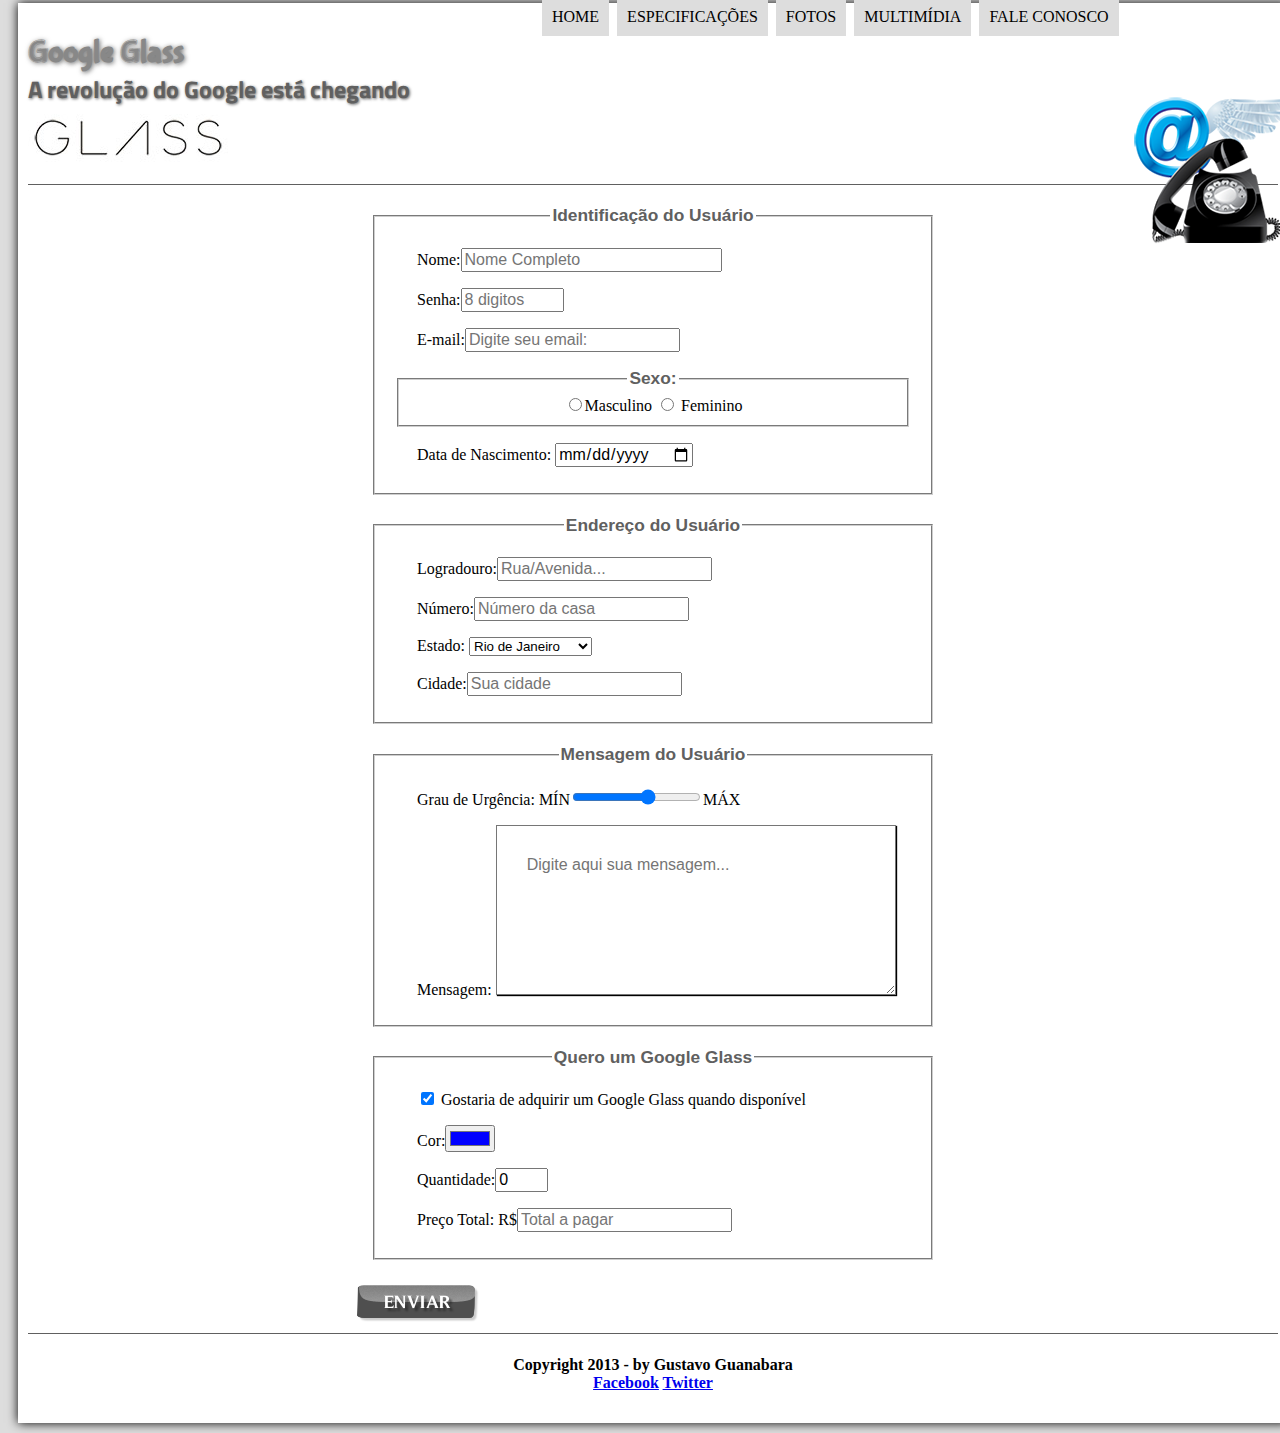
<file: fale-conosco.html>
<!Doctype = html>
<html lang = "pt-br">

<head>
    <meta charset = "UTF-8">
    <title>Tudo sobre google glass</title>
    <link rel="stylesheet"  href="estilo.css"/>
    <link rel="stylesheet"  href="form.css">
</head>
<script>
    function mudaFoto (foto) {
    document.getElementById('icone').src = foto
    }
</script>
<script type="text/javascript">
        function calc_total(){
                var qtd = parseInt(document.getElementById('cQtd').value);
                tot = qtd * 1500;
                document.getElementById('cPreco').value = tot;
        }
</script>
<body>
<div id="interface">    
<header id="cabecalho"> 

    <hgroup>
    <h1>Google Glass</h1>
    <h2>A revolução do Google está chegando</h2>
    </hgroup>

    <img id="icone" src="contato.png">
    <nav id="menu">
    <h1>Menu Principal</h1>
    <ul>
        <li onmouseover="mudaFoto('home.png')" onmouseout="mudaFoto('contato.png')"><a href="index.html">Home</a>
        </li>
        <li onmouseover="mudaFoto('especificacoes.png')" onmouseout="mudaFoto('contato.png')"><a href="specs.html">Especificações</a></li>
        <li onmouseover="mudaFoto('fotos.png')" onmouseout="mudaFoto('contato.png')"><a href="fotos.html">Fotos</a></li>    
        <li onmouseover="mudaFoto('multimidia.png')" onmouseout="mudaFoto('contato.png')"><a href="multimidia.html">Multimídia</a></li>
        <li onmouseover="mudaFoto('contato.png')" onmouseout="mudaFoto('contato.png')"><a href= "fale-conosco.html">Fale conosco</a></li>
    </ul>
    </nav>
        
</header>

<form method="post" id="fContato" action="@email" oninput="calc_total();">

<fieldset id="usuario">
    <legend>Identificação do Usuário</legend>
    <p><label for="cNome">Nome:</label><input type="text" name="tNome" id="cNome" size="25" maxlength="30" placeholder="Nome Completo"/></p>
    <p><label for="cSenha">Senha:</label><input type="passowrd" name="tSenha" id="cSenha" size="8" maxlength="8" placeholder="8 digitos"/></p>
    <p><label for="cEmail">E-mail:</label><input type="email" name="tEmail" id="cEmail" size="20" maxlength="30" placeholder="Digite seu email:"></p>
    <fieldset id="sexo">
    <legend>Sexo:</legend>
        <input type="radio" name="tSexo" id="cMasc"/><label for="cMasc">Masculino</label>
        <input type="radio" name="tSexo" id="cFem"/> <label for="cFem">Feminino</label>
    </fieldset>
    <p><label for="cNasc">Data de Nascimento:</label> <input type="date" name="tNasc" id="cNasc"></p>
</fieldset>

<fieldset id="endereco">
<legend>Endereço do Usuário</legend>
    <p><label for="cRua">Logradouro:</label><input type="text" name="tRua" id="cRua" size="20" maxlength="35" placeholder="Rua/Avenida..."></p>
    <p><label for="cNum">Número:</label><input type="number" name="tNum" id="cNum" size="8" maxlength="7" placeholder="Número da casa" min="0"></p>
    <p><label for="cEstado">Estado:</label>
        <select>
           <optgroup label="Região Sudeste">
            <option value="RJ">Rio de Janeiro</option>
            <option value="SP">São Pulo</option>
            <option value="MG">Minas Gerais</option>
           </optgroup>

           <optgroup label="Nordeste">
            <option value="BA">Bahia</option>
            <option value="FO">Fortaleza</option>
           </optgroup>
        </select></p>
    <p><label for="cCidade">Cidade:</label><input type="text" name="tCidade" id="cCidade" size="20" maxlength="40" placeholder="Sua cidade" list="cidade"></p>
    <datalist id="cidade">
        <option value="Feira de Santana"></option>
        <option value="Rio de Janeiro"></option>
        <option value="Salvador"></option>
        <option value="São Paulo"></option>
    </datalist>
</fieldset>


<fieldset id="mensagem">
<legend>Mensagem do Usuário</legend>
    <p><label for="cGrau">Grau de Urgência:</label>
        MÍN<input type="range" name="tGrau" id="cGrau" min="0" max="10" step="2">MÁX</p>
    <p><label for="cMens">Mensagem:</label>
        <textarea name="tMens" id="cMens" cols="0" rows="6" placeholder="Digite aqui sua mensagem..."></textarea></p>
</fieldset>

<fieldset id="pedido">
    <legend>Quero um Google Glass</legend>
    <p><input type="checkbox" name="tPed" id="cPed" checked>
    <label for="cPed">Gostaria de adquirir um Google Glass quando disponível</label></p>
    <p><label for="cCor">Cor:<input type="color" name="tCor" id="cCor" value="#0000ff"></label></p>
    <p><label for="cQtd">Quantidade:<input type="number" name="tQtd" id="cQtd" min="0" max="5" maxlength="3" value="0"></label></p>
    <p><label for="cPreco">Preço Total: R$<input type="text" name="tPreco" id="cPreco" placeholder="Total a pagar" readonly></label></p>
</fieldset>

<input type="image" name="tEnviar" src="botao-enviar.png">

</form>

<footer id="rodape">

    <h4>Copyright 2013 - by Gustavo Guanabara<br/>
    <a href="http://facebook.com/cursoemvideo" target="_blank">Facebook</a>
    <a href="http://twitter.com/cursoemvideo" target="_blank">Twitter</a></h4>

</footer>
</div>
</body>
</html>
</file>
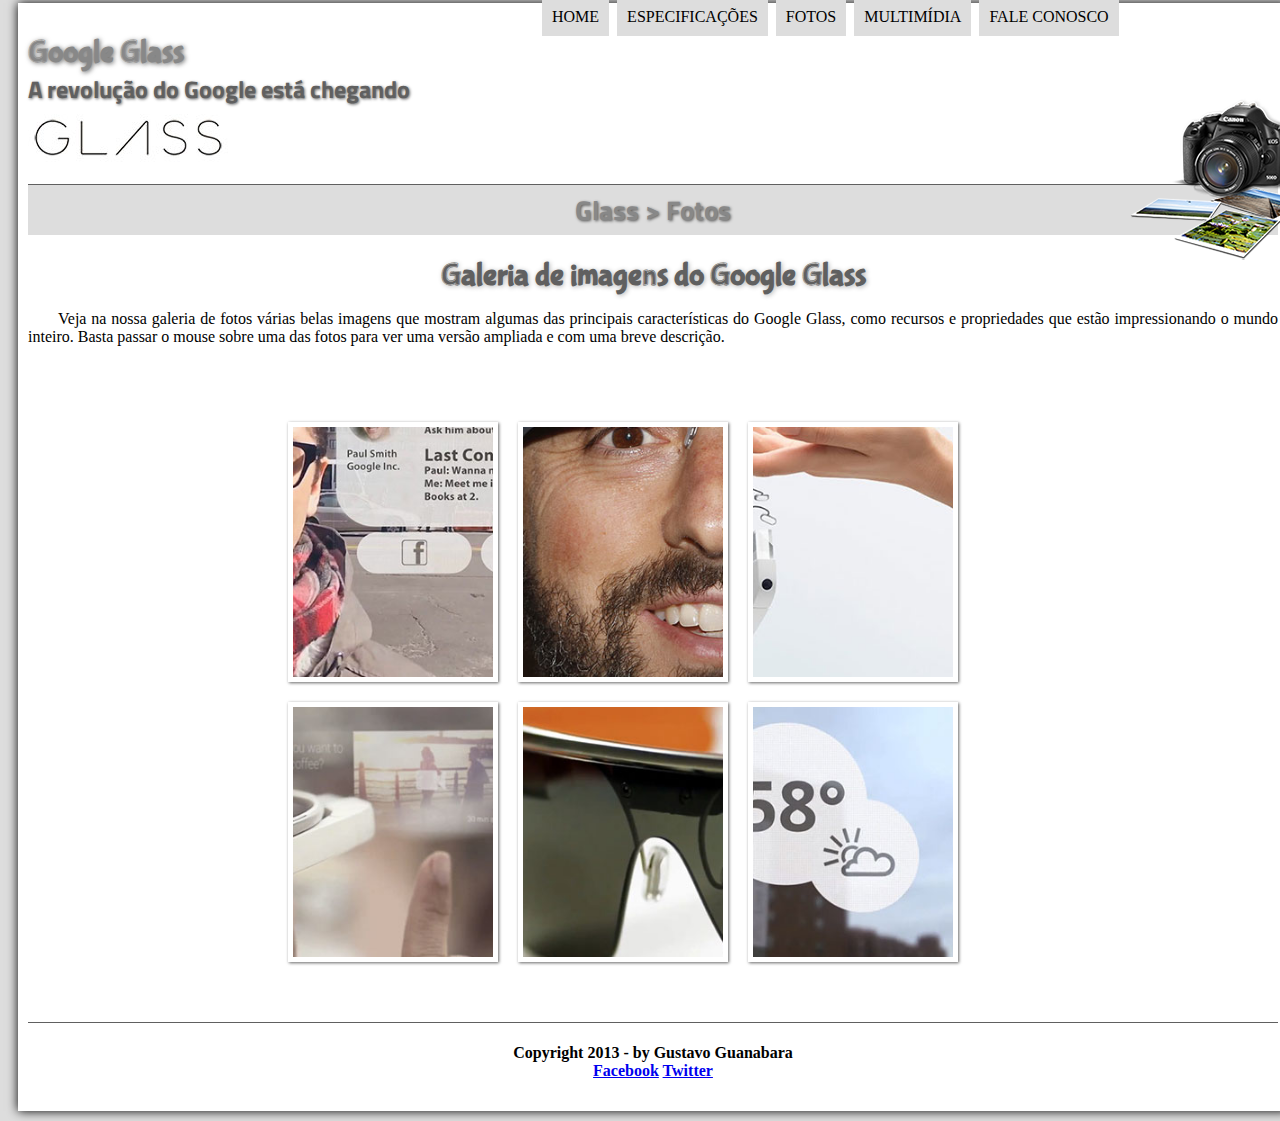
<file: fotos.html>
<!Doctype = html>
<html lang = "pt-br">

<head>
	<meta charset = "UTF-8">
	<title>Tudo sobre google glass</title>
	<link rel="stylesheet"  href="estilo.css"/>
	<link rel="stylesheet" href="fotos.css">
</head>
<script>
	function mudaFoto (foto) {
	document.getElementById('icone').src = foto
	}
</script>
<body>
<div id="interface">	
<header id="cabecalho">	

	<hgroup>
	<h1>Google Glass</h1>
	<h2>A revolução do Google está chegando</h2>
	</hgroup>

	<img id="icone" src="fotos.png">
	<nav id="menu">
	<h1>Menu Principal</h1>
	<ul>
		<li onmouseover="mudaFoto('home.png')" onmouseout="mudaFoto('fotos.png')"><a href="index.html">Home</a>
		</li>
		<li onmouseover="mudaFoto('especificacoes.png')" onmouseout="mudaFoto('fotos.png')"><a href="specs.html">Especificações</a></li>
		<li onmouseover="mudaFoto('fotos.png')" onmouseout="mudaFoto('fotos.png')"><a href="fotos.html">Fotos</a></li>	
		<li onmouseover="mudaFoto('multimidia.png')" onmouseout="mudaFoto('fotos.png')"><a href="multimidia.html">Multimídia</a></li>
		<li onmouseover="mudaFoto('contato.png')" onmouseout="mudaFoto('fotos.png')"><a href= "fale-conosco.html">Fale conosco</a></li>
	</ul>
	</nav>
		
</header>

<section id="corpo-full">
	<article id="noticia-principal">
		<header id="cabecalho-artigo">
			<hgroup>
				<h2>Glass > Fotos</h2>
				<h1>Galeria de imagens do Google Glass</h1>
			</hgroup>
		</header>
	</article>
</section>

<p>Veja na nossa galeria de fotos várias belas imagens que mostram algumas das principais características do Google Glass, como recursos e propriedades que estão impressionando o mundo inteiro. Basta passar o mouse sobre uma das fotos para ver uma versão ampliada e com uma breve descrição.</p>

<ul id="album-fotos">

<li id="foto_01"><span>- Agenda e lembretes</span></li>
<li id="foto_02"><span>- Sergey Brin usando o Glass</span></li>
<li id="foto_03"><span>- Leve e compacto</span></li>
<li id="foto_04"><span>- Sensação de uma tela de 50"</span></li>
<li id="foto_05"><span>- Vários tipos de lente</span></li>
<li id="foto_06"><span>- Informações importantes</span></li>

</ul>

<footer id="rodape">

	<h4>Copyright 2013 - by Gustavo Guanabara<br/>
	<a href="http://facebook.com/cursoemvideo" target="_blank">Facebook</a>
	<a href="http://twitter.com/cursoemvideo" target="_blank">Twitter</a></h4>

</footer>
</div>
</body>
</html>
</file>
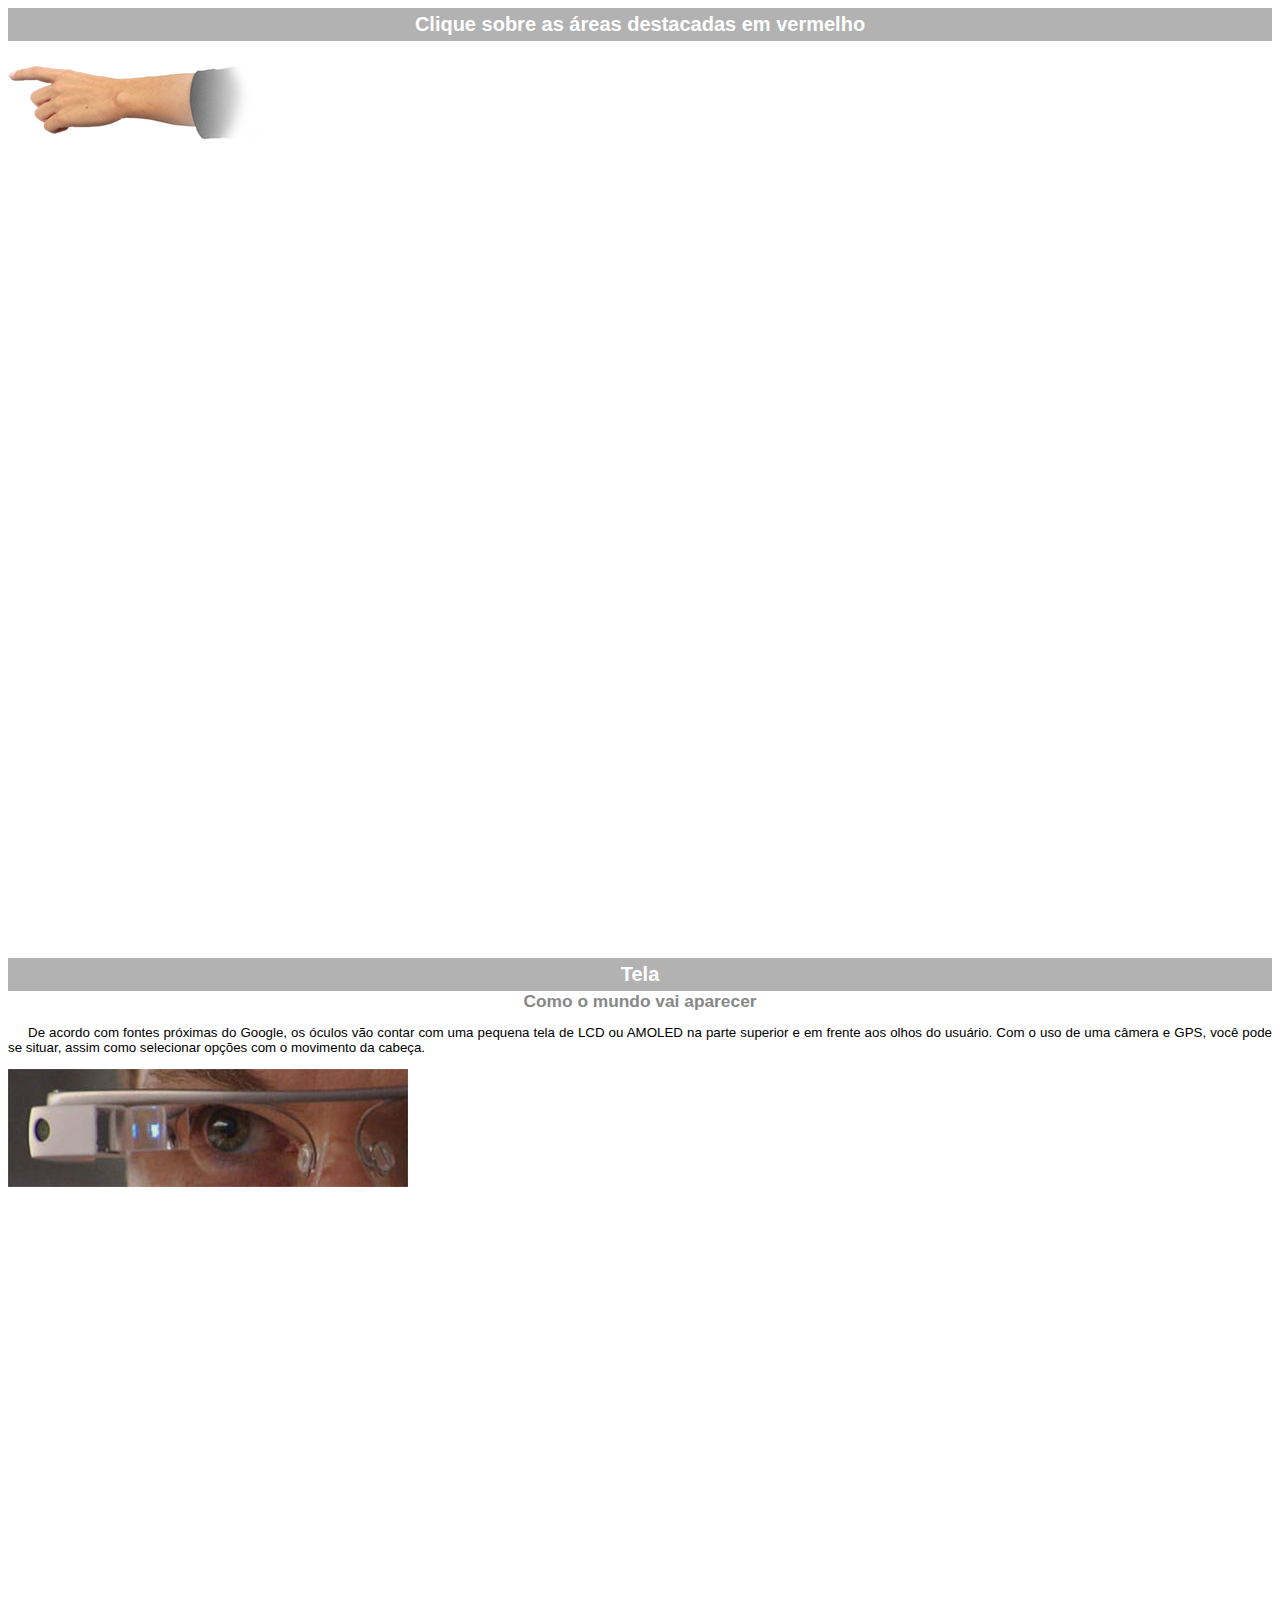
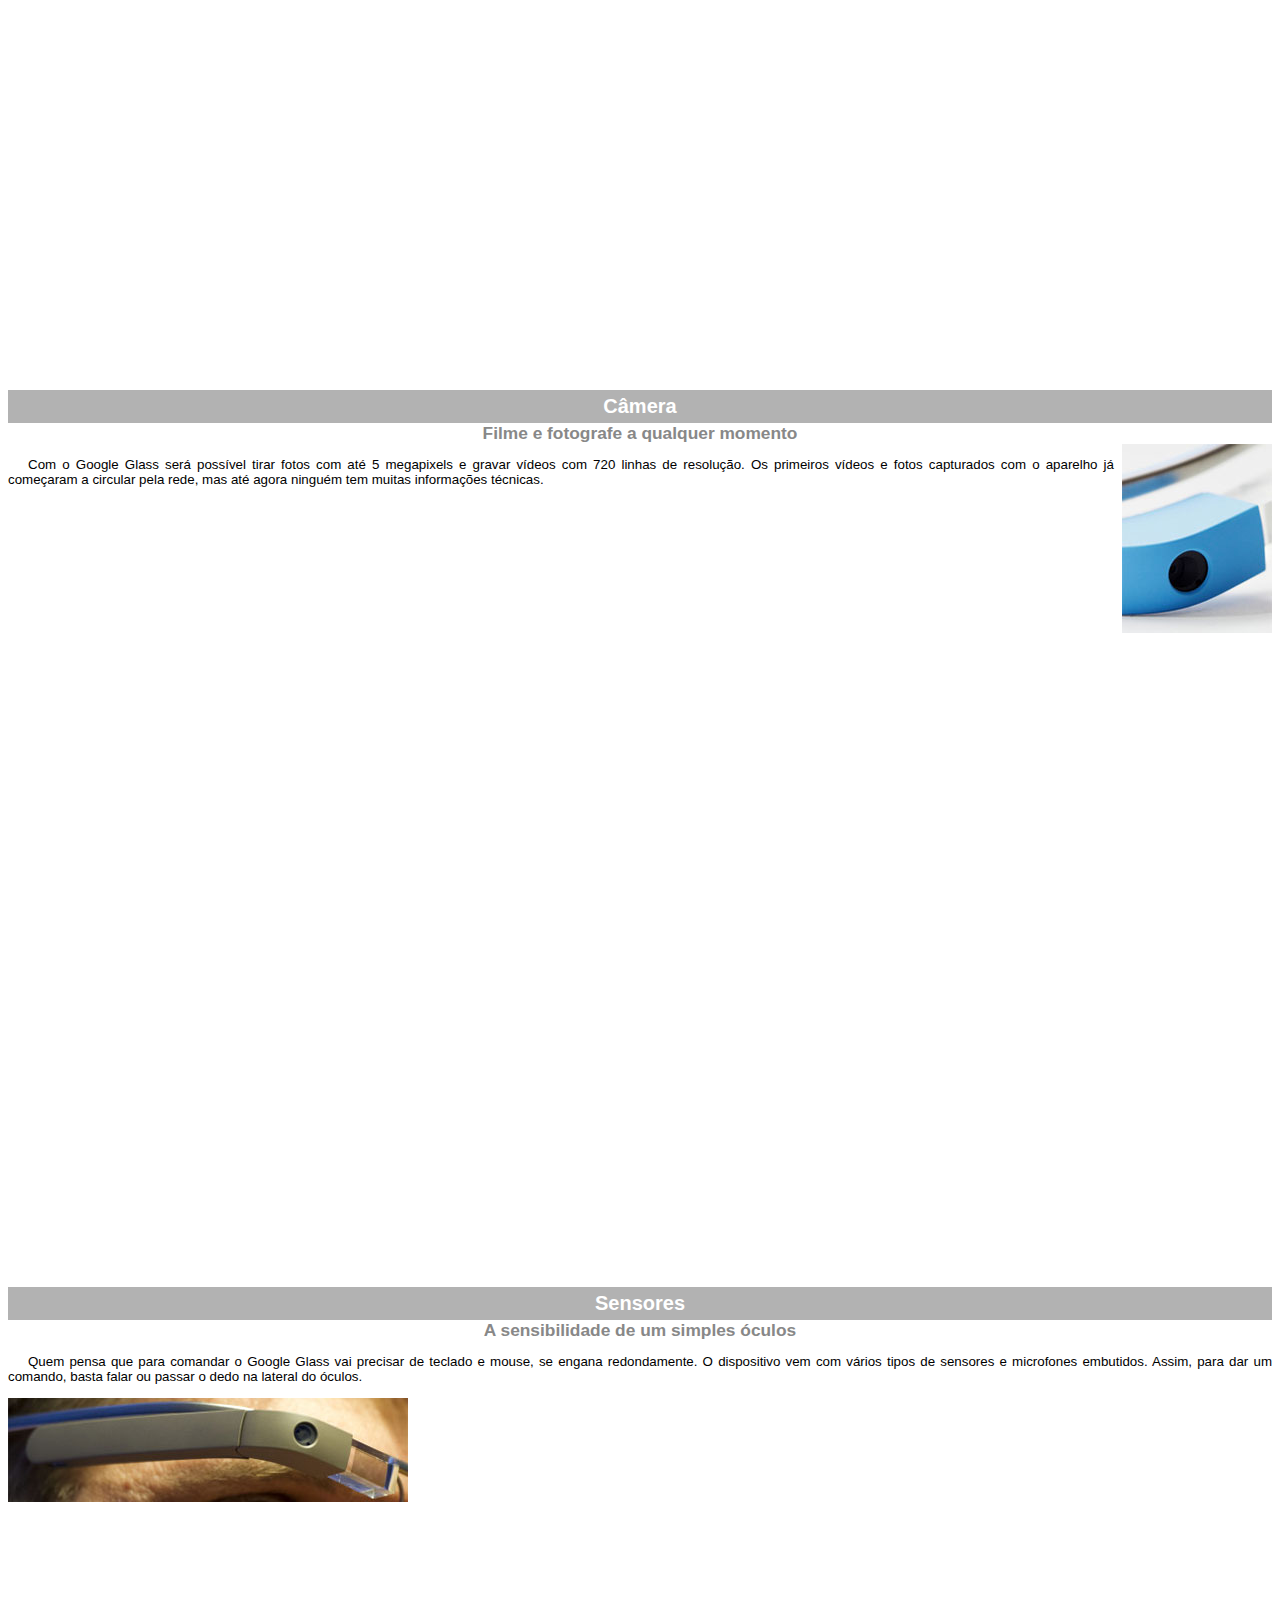
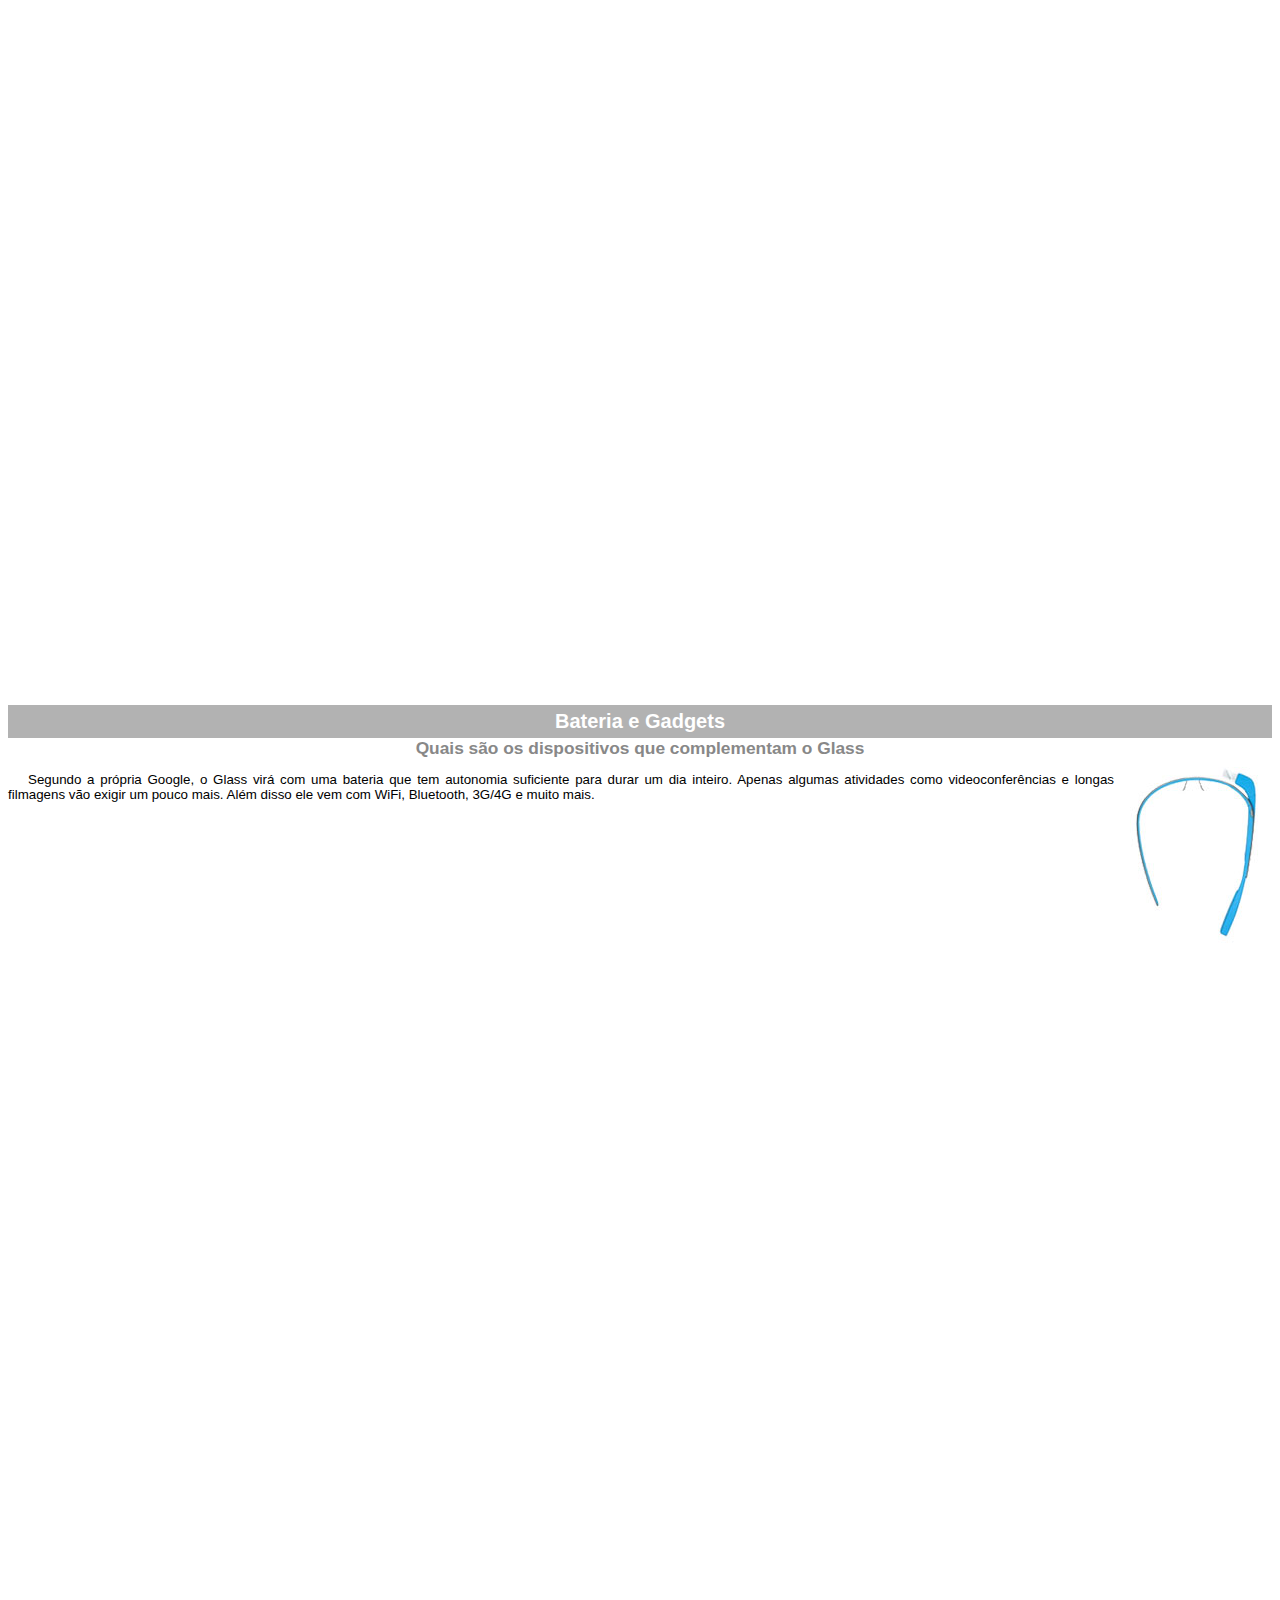
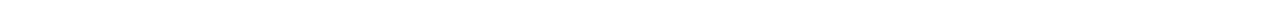
<file: google-glass.html>
<!DOCTYPE html>
<html = lang="pt-br">
<head>
	<meta charset="utf-8">
	<title>informações sobre Google Glass</title>
	<style>
		body {
			font-family: Arial;
			font-size: 10pt;
		}
		p {
			text-align: justify;
			text-indent: 20px;
		}
		article h1 {
			font-size: 15pt;
			color: #ffffff;
			background-color: rgba(0,0,0,0.3);
			text-align: center;
			padding: 5px;
			margin: 0px;
		}
		article h2 {
			font-size: 13pt;
			color: #888888;
			margin: 0px;
			text-align: center;
		}
		article {
			margin-bottom: 800px;
		}
		img.img-dir {
			display: block;
			float: right;
			margin-left: 8px;
		}
	</style>
</head>
<body>


<article id="topo">
	<header><h1>Clique sobre as áreas destacadas em vermelho</h1></header>
	<img src="mao.png" alt="mão apontando para esquerda"> </article>

<article id="tela">
	<header>
	<h1>Tela</h1>
	<h2>Como o mundo vai aparecer</h2>
	</header>
	<p>De acordo com fontes próximas do Google, os óculos vão contar com uma pequena tela de LCD ou AMOLED na parte superior e em frente aos olhos do usuário. Com o uso de uma câmera e GPS, você pode se situar, assim como selecionar opções com o movimento da cabeça.</p>
	<img src="det-tela.jpg" alt="tela do google glass"></article>

<article id="camera">
	<header>
	<h1>Câmera</h1>
	<h2>Filme e fotografe a qualquer momento</h2>
	</header>
	<img src="det-camera.jpg" class="img-dir" alt="Câmera do Google Glass">
	<p>Com o Google Glass será possível tirar fotos com até 5 megapixels e gravar vídeos com 720 linhas de resolução. Os primeiros vídeos e fotos capturados com o aparelho já começaram a circular pela rede, mas até agora ninguém tem muitas informações técnicas.</p> </article>

<article id="sensores">
	<header>
	<h1>Sensores</h1>
	<h2>A sensibilidade de um simples óculos</h2>
	</header>
	<p>Quem pensa que para comandar o Google Glass vai precisar de teclado e mouse, se engana redondamente. O dispositivo vem com vários tipos de sensores e microfones embutidos. Assim, para dar um comando, basta falar ou passar o dedo na lateral do óculos.</p>
	<img src="det-touch.jpg" alt="Sensores do Google Glass"></article>

<article id="gaddgets">
	<header>
	<h1>Bateria e Gadgets</h1>
	<h2>Quais são os dispositivos que complementam o Glass</h2>
	</header>
	<img src="det-bateria.jpg" class="img-dir" alt="Bateria do Google Glass">
	<p>Segundo a própria Google, o Glass virá com uma bateria que tem autonomia suficiente para durar um dia inteiro. Apenas algumas atividades como videoconferências e longas filmagens vão exigir um pouco mais. Além disso ele vem com WiFi, Bluetooth, 3G/4G e muito mais. </p> 
</article>

</body>
</html>
</file>
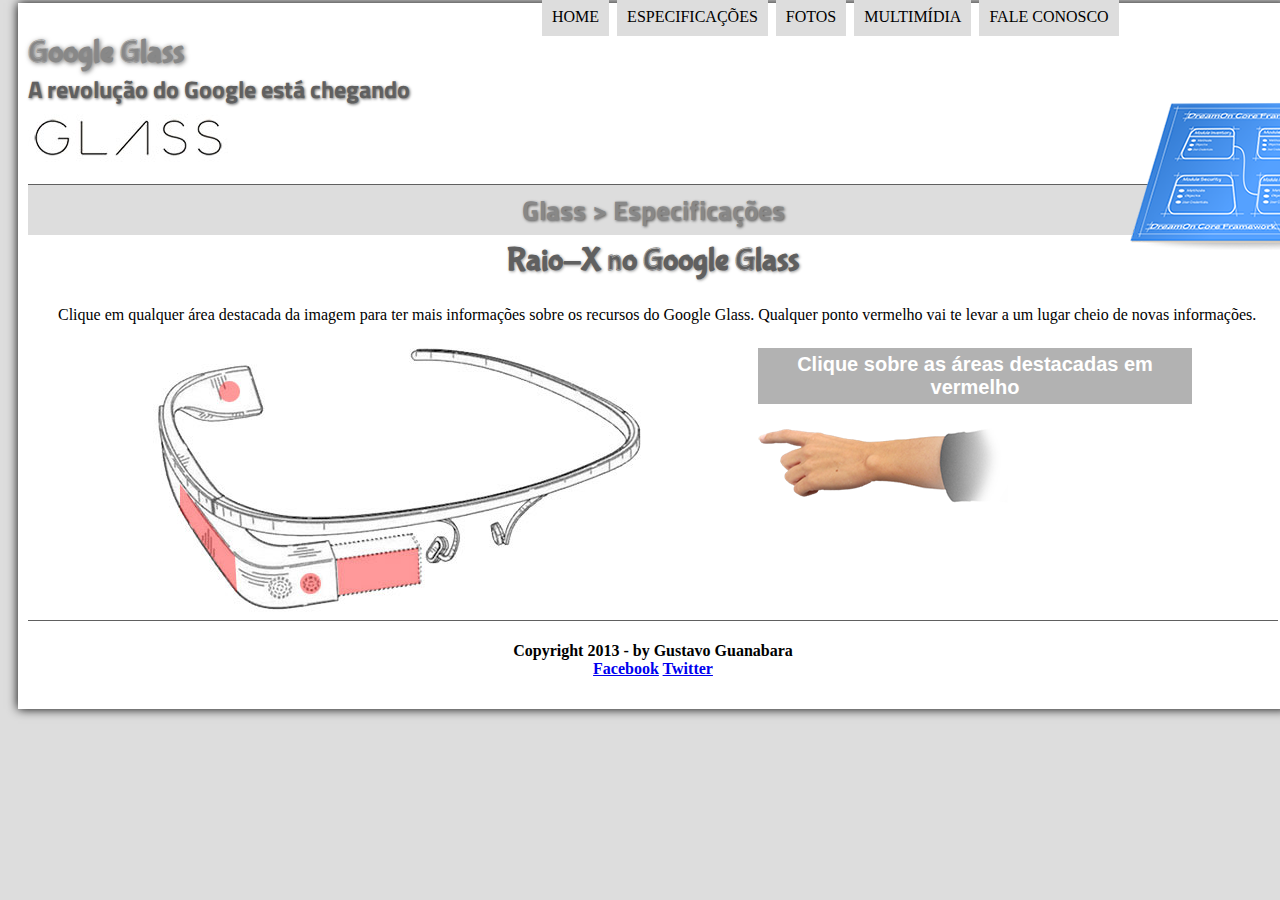
<file: specs.html>
<!Doctype = html>
<html lang = "pt-br">

<head>
	<meta charset = "UTF-8">
	<title>Tudo sobre google glass</title>
	<link rel="stylesheet"  href="estilo.css"/>
	<link rel="stylesheet" href="specs.css"/>
</head>
<script>

	function mudaFoto (foto) {
	document.getElementById('icone').src = foto
	}

</script>
<style>
	section h1 {
		padding: 5px;
		font-family:  'font logo',sans-serif;
		color: #606060;
		text-shadow: 1px 1px 3px rgba(0, 0, 0, 0.4);
		text-align: center;
		margin-top: 2px;
	}
	section#corpo-full h2 {
		font-family: 'Titillium Web',sans-serif;
		color: #888888;
		text-shadow: 1px 1px 3px rgba(0, 0, 0, 0.6)

	}

</style>
<body>
<div id="interface">	
<header id="cabecalho">	

	<hgroup>
	<h1>Google Glass</h1>
	<h2>A revolução do Google está chegando</h2>
	</hgroup>

	<img id="icone" src="especificacoes.png">
	<nav id="menu">
	<h1>Menu Principal</h1>
	<ul>
		<li onmouseover="mudaFoto('home.png')" onmouseout="mudaFoto('especificacoes.png')"><a href="index.html">Home</a>
		</li>
		<li onmouseover="mudaFoto('especificacoes.png')" onmouseout="mudaFoto('especificacoes.png')"><a href="specs.html">Especificações</a></li>
		<li onmouseover="mudaFoto('fotos.png')" onmouseout="mudaFoto('especificacoes.png')"><a href="fotos.html">Fotos</a></li>	
		<li onmouseover="mudaFoto('multimidia.png')" onmouseout="mudaFoto('especificacoes.png')"><a href="multimidia.html">Multimídia</a></li>
		<li onmouseover="mudaFoto('contato.png')" onmouseout="mudaFoto('especificacoes.png')"><a href= "fale-conosco.html">Fale conosco</a></li>
	</ul>
	</nav>
		
</header>
<section id="corpo-full">
	<article id="noticia-principal">
		<header id="cabecalho-artigo">
			<hgroup>
				<h2>Glass > Especificações</h2>
				<h1>Raio-X no Google Glass</h1>
			</hgroup>
		</header>

	<p>Clique em qualquer área destacada da imagem para ter mais informações sobre os recursos do Google Glass. Qualquer ponto vermelho vai te levar a um lugar cheio de novas informações.</p>

	<section id="conteudo">
		<img src="glass-esquema-marcado.jpg" usemap="#meumapa">
		<map name="meumapa">
			<area shape="rect" coords="185,211,266,246" href="google-glass.html#tela" target="janela">
			<area shape="circle" coords="158,243,10" href="google-glass.html#camera" target="janela">
			<area shape="circle" coords="75,50,11" href="google-glass.html#gaddgets" target="janela">
			<area shape="poly" coords="26,146,81,215,84,249,24,166" href="google-glass.html#sensores" target="janela">
		</map>
		<iframe src="google-glass.html" name="janela" id="frame-spec"></iframe>
	</section>
	</article>
</section>

<footer id="rodape">

	<h4>Copyright 2013 - by Gustavo Guanabara<br/>
	<a href="http://facebook.com/cursoemvideo" target="_blank">Facebook</a>
	<a href="http://twitter.com/cursoemvideo" target="_blank">Twitter</a></h4>

</footer>
</div>
</body>
</html>
</file>
<file: estilo.css>
@charset "UTF-8";
@import url('https://fonts.googleapis.com/css2?family=Titillium+Web&display=swap');
@font-face {
	font-family: 'font logo';
	src: url("bubblegum-sans-regular.otf");
}

body{
	background-color: #dddddd;
}	

div#interface {
	width: 1250px;
	background-color: #ffffff;
	margin: -5px 10px 10px 10px;
	padding: 10px ;
	box-shadow: 0px 0px 10px black;
}

p {
	text-align: justify;
	text-indent: 30px;
}

header#cabecalho img#icone {
	position: absolute;
	left: 1130px;
	top: 90px;
}

header#cabecalho {
	border-bottom: 1px #606060 solid;
	height: 150px;
	background: url("glass-logo-peq.jpg")no-repeat 0px 80px;
}

header#cabecalho h1 {
	font-family: 'font logo', sans-serif;
	color: #888888;
	text-shadow: 1px 1px 5px rgba(0, 0, 0, 0.6);
	padding: 0px;
	margin-bottom: 0px;
}

header#cabecalho h2 {
	font-family: 'Titillium Web',sans-serif;
	color: #606060;
	text-shadow: 1px 1px 3px rgba(0, 0, 0, 0.6);
	padding: 0px;
	margin-top: 0px;
}

/* Formatação de imagem */

figure.t01{
	border: 8px solid white;
	box-shadow: 1px 1px 4px blacks;
}

figure.t01 img{
	width: 100%;
	height: 100%;
}

/*Formatação de menu*/

nav#menu{
	display: block;
}

nav#menu ul{
	list-style: none;
	text-transform: uppercase;
	position: absolute;
	top: -20px;
	left: 500px;
}

nav#menu li{
	display: inline-block;
	background-color: #dddddd;
	padding: 10px;
	margin: 2px;
	transition: background-color 1s;
}

nav#menu h1{
	display: none;
}

nav#menu li:hover {
	background-color: #606060;
}

nav#menu a {
	color: #000000;
	text-decoration: none;
}

nav#menu a: hover{
	color: #ffffff;
	text-decoration: underline;
}

section#corpo {
	display: block;
	width: 670px;
	float: left;
	border-right: 1px solid #606060;
	padding-right: 15px;
}

article#noticia-principal h2 {
	color: #888888;
	margin: auto;
	background-color: #dddddd;
	font-size: 20pt;
	padding: 5px;
	text-align: center;
	font-family: 'Titillium Web',sans-serif;
	text-shadow: 1px 1px 3px rgba(0, 0, 0, 0.6);

}

table#tec {
	border: 1px solid #606060;
	margin: auto;
	margin-bottom: 15px;
	margin-top: 15px;
}

table#tec td {
	border: 1px solid #606060;
	padding: 10px;
	text-align: center;
	vertical-align: middle;
}

table#tec td.ce {
	color: #ffffff;
	background: #606060;
}

table#tec td.cd {
	background: #d3d3d3;
}
 table#tec caption {
 	color: #888888;
 	font-size: 14pt;
 	font-weight: bolder;
 }


table#tec caption span {
	display: block;
	float: right;
	color: #000000;
	font-size: 8pt;
	margin-top: 10px;
}

aside#lateral {
	display: block;
	width: 450px;
	float: right;
	background-color: #dddddd;
	padding: 12px;
	margin-top: 10px;
	box-shadow: 2px 2px 2px black;
}

aside#lateral h1 {
	font-family: 'font logo', sans-serif;
	font-size: 25pt;
	text-align: center;
} 

aside#lateral h2 {
	background-color: #606060;
	font-size: 15pt;
	color: #ffffff;
	text-align: center;
	padding: 5px;
}

footer#rodape {
	clear: both;
	border-top: 1px solid #606060;
}

footer#rodape h4{
	text-align: center;
}

video#principal {
	display: block;
	position: relative;
	padding: 5px;
	left: 50px;
}

video#outro {
	display: block;
	position: relative;
	padding: 5px;
	left: 25px;
}
</file>
<file: form.css>
@charset "UTF-8";

fieldset#mensagem textarea#cMens {
	padding: 30px;
	text-align: justify;
	box-shadow: 1px 1px 1px rgba(0, 0, 0, 1.0);
	width: 400px;
	
}

form {
	width: 600px;
	margin: auto;
}

input, textarea {
	font-family: sans-serif;
	font-size: 12pt;
	font-weight: normal;
}

input:hover, textarea:hover {
	background-color: #dddddd;
}

legend {
	font-weight: bold;
	font-size: 13pt;
	font-family: sans-serif;
	text-align: center;
	color: #606060;
}

fieldset {
	border-color: #cecece;
	margin: 20px;
}

fieldset#sexo {
	margin: 10px;
	text-align: center;
}
</file>
<file: fotos.css>
@charset "UTF-8";

ul#album-fotos {
	width: 750px;
	margin: 0 auto;
	padding: 50px;
	overflow: hidden;
	list-style: none;
}

ul#album-fotos li span {
	text-shadow: 1px 1px 1px black;
	color: #ffffff;
	background-color: rgba(0, 0, 0, 0.4);
	font-size: 11pt;
	line-height: 420px;
	padding: 5px;
	opacity: 0;

}

ul#album-fotos li:hover span {
	opacity: 1;
}


ul#album-fotos li {
	float: left;
	margin: 10px;
	width: 200px;
	height: 250px;
	border: 5px solid #ffffff;
	background-color: #ffffff;
	box-shadow: 1px 1px 3px rgba(0, 0, 0, 0.6);
	transition: all .5s ease-in;
}

ul#album-fotos li:hover {
	-webkit-transform: scale(1.8);
}

ul#album-fotos li#foto_01 {
	background: url('galeria-01.jpg') no-repeat;
	background-position: 50% 50%;
	background-size: 450px 450px;
	background-color: #ffffff;

}
ul#album-fotos li#foto_01:hover {
	background-size: 210px 250px;
	background-position: 0px 0px;
}

ul#album-fotos li#foto_02 {
	background: url('galeria-02.jpg') no-repeat;
	background-position: 50% 50%;
	background-size: 450px 450px;
	background-color: #ffffff;
}

ul#album-fotos li#foto_02:hover {
	background-size: 210px 250px;
	background-position: 0px 0px;
}

ul#album-fotos li#foto_03 {
	background: url('galeria-03.jpg') no-repeat;
	background-position: 50% 50%;
	background-size: 450px 450px;
	background-color: #ffffff;
}

ul#album-fotos li#foto_03:hover {
	background-size: 210px 250px;
	background-position: 0px 0px;
}

ul#album-fotos li#foto_04 {
	background: url('galeria-04.jpg') no-repeat;
	background-position: 50% 50%;
	background-size: 450px 450px;
	background-color: #ffffff;
}

ul#album-fotos li#foto_04:hover {
	background-size: 210px 250px;
	background-position: 0px 0px;
}

ul#album-fotos li#foto_05 {
	background: url('galeria-05.jpg') no-repeat;
	background-position: 50% 50%;
	background-size: 450px 450px;
	background-color: #ffffff;
}

ul#album-fotos li#foto_05:hover {
	background-size: 210px 250px;
	background-position: 0px 0px;
}

ul#album-fotos li#foto_06 {
	background: url('galeria-06.jpg') no-repeat;
	background-position: 50% 50%;
	background-size: 450px 450px;
	background-color: #ffffff;
}

ul#album-fotos li#foto_06:hover {
	background-size: 210px 250px;
	background-position: 0px 0px;
}

section#corpo-full {
	margin: auto;
	text-align: center;
}

section#corpo-full h1 {
	font-family: 'font logo', sans-serif;
	color: #606060;
	text-shadow: 1px 1px 5px rgba(0, 0, 0, 0.3);
	padding: 0px;
	margin-bottom: 0px;
	text-align: center;
}

section#corpo-full h2 {
	padding: 5px;
	font-family: 'Titillium Web',sans-serif;
	color: #888888;
	text-shadow: 1px 1px 3px rgba(0, 0, 0, 0.6)
}
</file>
<file: specs.css>
@charset "UTF-8";

section#conteudo {
	width: 1000px;
	margin: auto;
}

iframe#frame-spec {
	width: 450px;
	height: 270px;
	position: absolute;
	left: 750px;
	border: none;
	overflow: hidden;
}

iframe#frame-spec::-webkit-scrollbar {
	display: none;
}
</file>
